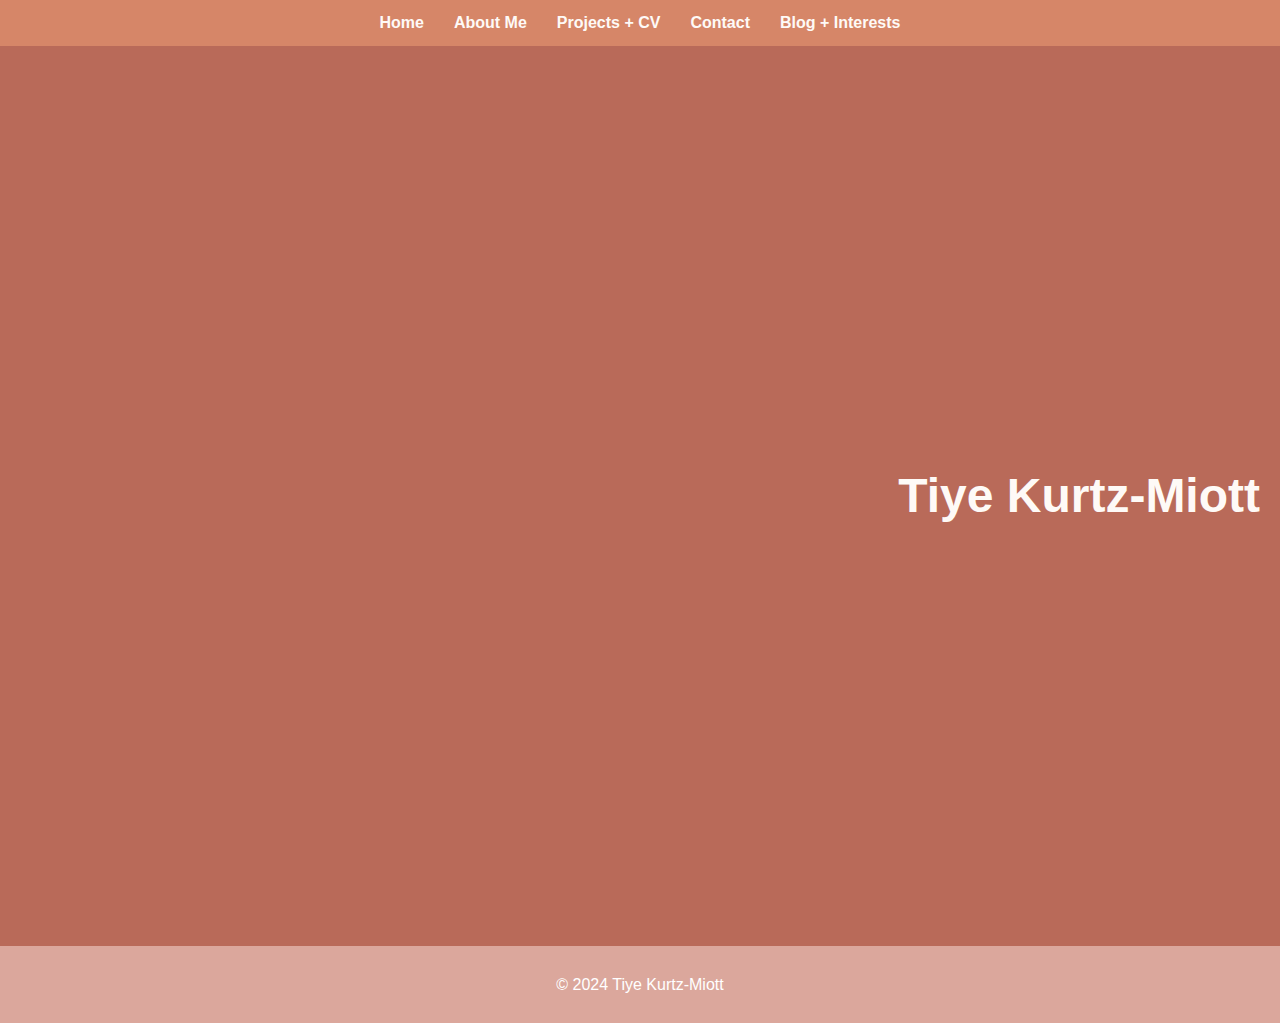
<file: index.html>
<!DOCTYPE html>
<html lang="en">
<head>
    <meta charset="UTF-8">
    <meta name="viewport" content="width=device-width, initial-scale=1.0">
    <title>Tiye Kurtz-Miott</title>
    <style>
        body {
            font-family: Arial, sans-serif;
            line-height: 1.6;
            margin: 0;
            padding: 0;
            background-color: #DBCCC6; /* Tan/beige */
            color: #111111; /* Black */
        }
        header {
            background-color: #b96a59; /* Muddy Pink */
            height: 100vh;
            display: flex;
            align-items: center;
            justify-content: flex-end;
            padding-right: 20px;
            text-align: right;
            position: relative;
        }
        header h1 {
            font-size: 3em;
            margin: 0;
            color: #fefaf7; /* White */
            position: absolute;
            top: 50%;
            right: 20px;
            transform: translateY(-50%);
        }
        nav {
            background: #D68668; /* Dark Peach */
            color: white;
            padding: 10px 0;
        }
        nav ul {
            list-style: none;
            display: flex;
            justify-content: center;
            margin: 0;
            padding: 0;
        }
        nav ul li {
            margin: 0 15px;
        }
        nav ul li a {
            color: #fefaf7; /* White */
            text-decoration: none;
            font-weight: bold;
        }
        section {
            padding: 20px;
            background-color: #DBCCC6;  /* Tan/beige */
        }
        footer {
            background: #DBA79C; /* Light pink */
            color: white;
            text-align: center;
            padding: 10px 0;
        }
    </style>
</head>
<body>

<!-- Top Navigation -->
<nav>
    <ul>
        <li><a href="index.html">Home</a></li>
        <li><a href="about.html">About Me</a></li>
        <li><a href="work.html">Projects + CV</a></li>
        <li><a href="contact.html">Contact</a></li>
        <li><a href="blog.html">Blog + Interests</a></li>
    </ul>
</nav>

<!-- Header Section -->
<header>
    <h1>Tiye Kurtz-Miott</h1>
</header>

<!-- Main Content -->
<!-- <section id="about">
    <h2>About Me</h2>
    <p>I am currently a senior majoring in Cognitive Science with a Machine Learning and Neural Computation Specialization and Data Science minor at UC San Diego...</p>
</section>

<section id="work">
    <h2>Projects + CV</h2>
    <p>Work + Academic Experience</p>
</section>

<section id="contact">
    <h2>Contact</h2>
    <p>LinkedIn: www.linkedin.com/in/tiyekurtz-miott</p>
</section>

<section id="blog">
    <h2>Blog + Interests</h2>
    <p>Some Interests + Skills of mine: </p>
    <p>Python, R, Java, HTML, CSS</p>
    <p>German - B2 Proficiency</p>
    <p>Proficient in using Google Cloud </p>
    <p>Data Cleaning</p>
    <p>Human Computer Interfaces</p>
    <p>Product Management</p>
    <p>Communication, Linguistics</p>
    <p>Neural Networks</p>
</section> -->

<!-- Bottom Navigation -->
<!-- <nav>
    <ul>
        <li><a href="index.html">Home</a></li>
        <li><a href="about.html">About Me</a></li>
        <li><a href="work.html">Projects + CV</a></li>
        <li><a href="contact.html">Contact</a></li>
        <li><a href="blog.html">Blog + Interests</a></li>
    </ul>
</nav> -->

<!-- Footer -->
<footer>
    <p>&copy; 2024 Tiye Kurtz-Miott</p>
</footer>

</body>
</html>
</file>
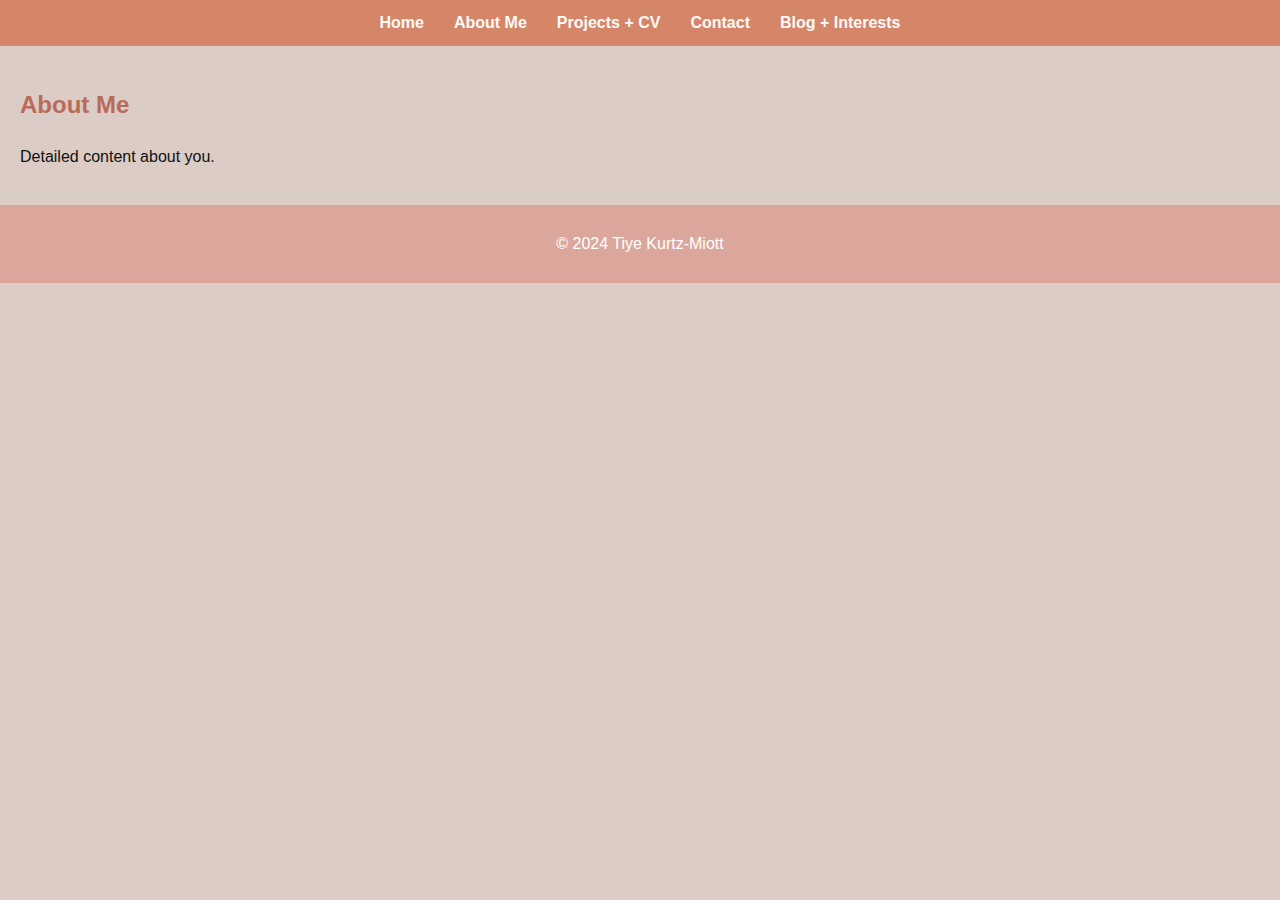
<file: about.html>
<!DOCTYPE html>
<html lang="en">
<head>
    <meta charset="UTF-8">
    <meta name="viewport" content="width=device-width, initial-scale=1.0">
    <title>About Me - Tiye Kurtz-Miott</title>
    <link rel="stylesheet" href="styles.css">
</head>
<body>
<nav>
    <ul>
        <li><a href="index.html">Home</a></li>
        <li><a href="about.html">About Me</a></li>
        <li><a href="work.html">Projects + CV</a></li>
        <li><a href="contact.html">Contact</a></li>
        <li><a href="blog.html">Blog + Interests</a></li>
    </ul>
</nav>

<section>
    <h2>About Me</h2>
    <p>Detailed content about you.</p>
</section>

<footer>
    <p>&copy; 2024 Tiye Kurtz-Miott</p>
</footer>
</body>
</html>
</file>
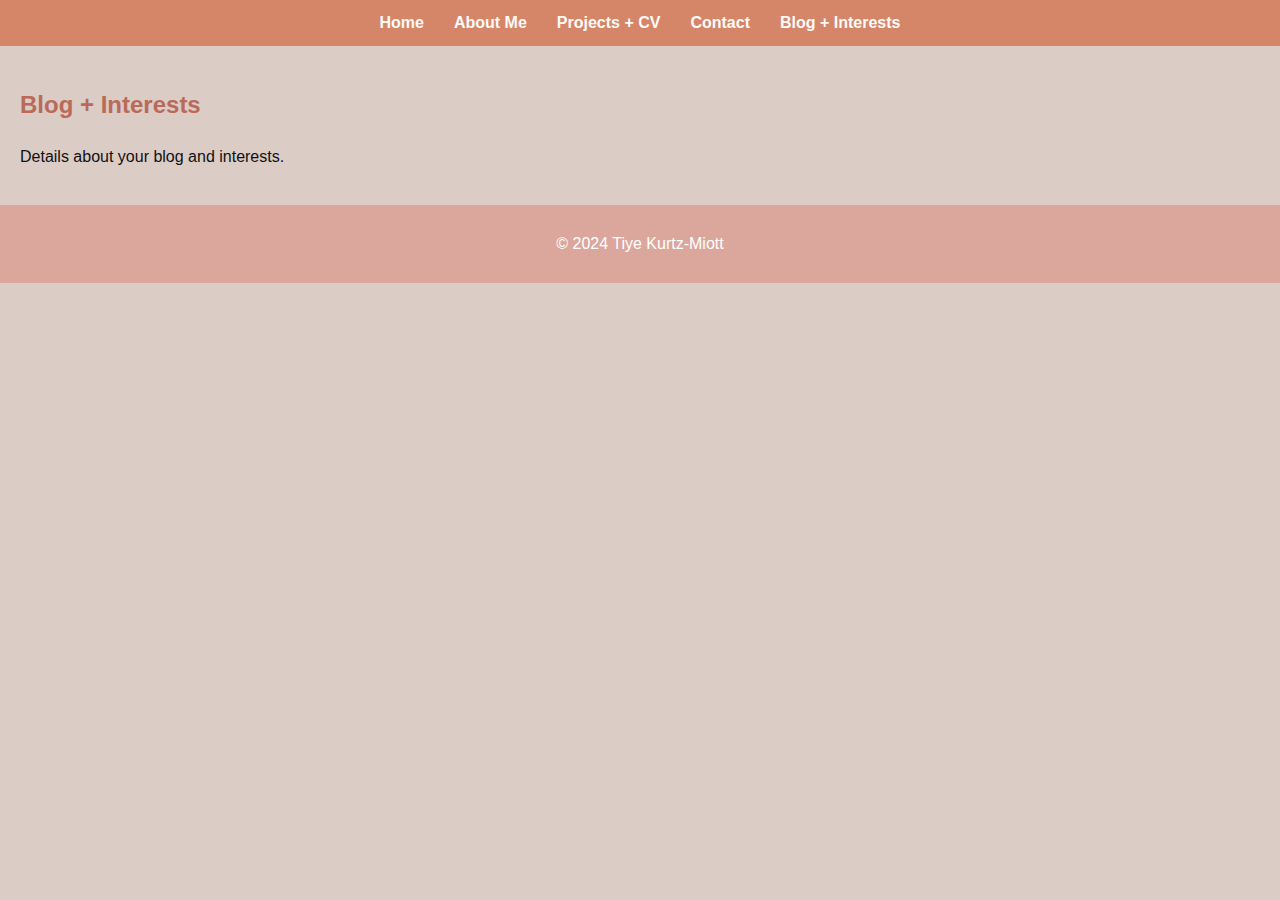
<file: blog.html>
<!DOCTYPE html>
<html lang="en">
<head>
    <meta charset="UTF-8">
    <meta name="viewport" content="width=device-width, initial-scale=1.0">
    <title>Blog + Interests - Tiye Kurtz-Miott</title>
    <link rel="stylesheet" href="styles.css">
</head>
<body>
<nav>
    <ul>
        <li><a href="index.html">Home</a></li>
        <li><a href="about.html">About Me</a></li>
        <li><a href="work.html">Projects + CV</a></li>
        <li><a href="contact.html">Contact</a></li>
        <li><a href="blog.html">Blog + Interests</a></li>
    </ul>
</nav>

<section>
    <h2>Blog + Interests</h2>
    <p>Details about your blog and interests.</p>
</section>

<footer>
    <p>&copy; 2024 Tiye Kurtz-Miott</p>
</footer>
</body>
</html>
</file>
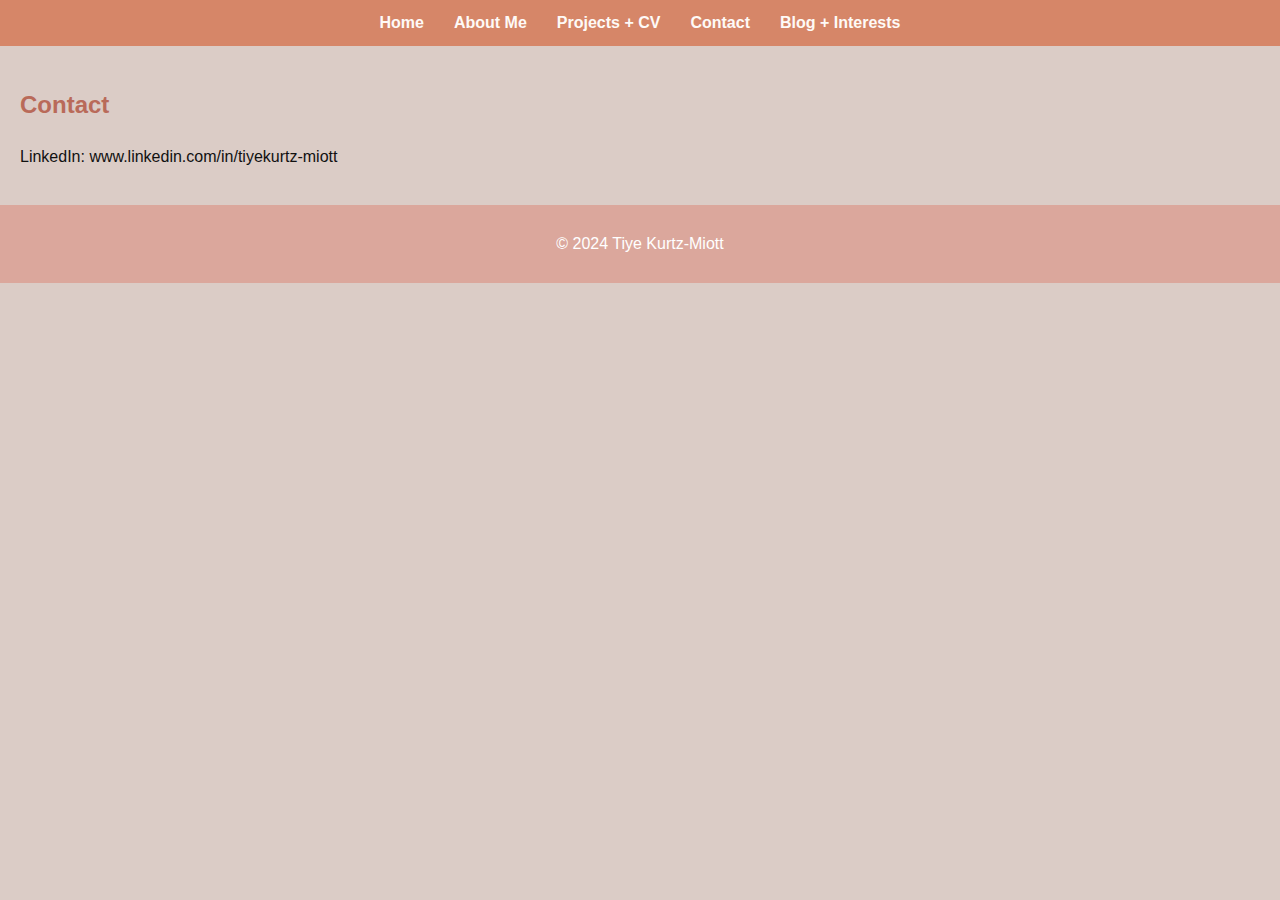
<file: contact.html>
<!DOCTYPE html>
<html lang="en">
<head>
    <meta charset="UTF-8">
    <meta name="viewport" content="width=device-width, initial-scale=1.0">
    <title>Contact - Tiye Kurtz-Miott</title>
    <link rel="stylesheet" href="styles.css">
</head>
<body>
<nav>
    <ul>
        <li><a href="index.html">Home</a></li>
        <li><a href="about.html">About Me</a></li>
        <li><a href="work.html">Projects + CV</a></li>
        <li><a href="contact.html">Contact</a></li>
        <li><a href="blog.html">Blog + Interests</a></li>
    </ul>
</nav>

<section>
    <h2>Contact</h2>
    <p>LinkedIn: www.linkedin.com/in/tiyekurtz-miott</p>
</section>

<footer>
    <p>&copy; 2024 Tiye Kurtz-Miott</p>
</footer>
</body>
</html>
</file>
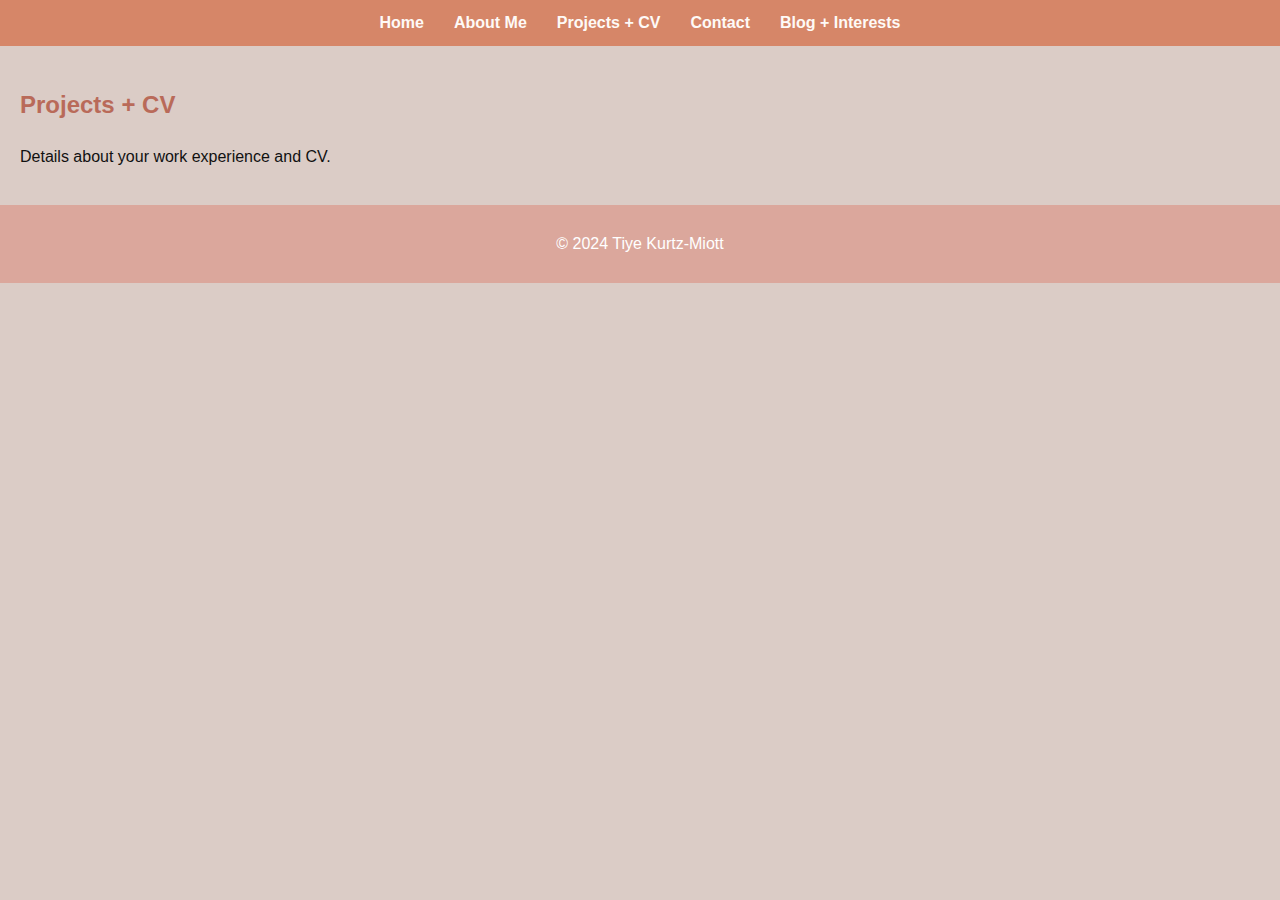
<file: work.html>
<!DOCTYPE html>
<html lang="en">
<head>
    <meta charset="UTF-8">
    <meta name="viewport" content="width=device-width, initial-scale=1.0">
    <title>Projects + CV - Tiye Kurtz-Miott</title>
    <link rel="stylesheet" href="styles.css">
</head>
<body>
<nav>
    <ul>
        <li><a href="index.html">Home</a></li>
        <li><a href="about.html">About Me</a></li>
        <li><a href="work.html">Projects + CV</a></li>
        <li><a href="contact.html">Contact</a></li>
        <li><a href="blog.html">Blog + Interests</a></li>
    </ul>
</nav>

<section>
    <h2>Projects + CV</h2>
    <p>Details about your work experience and CV.</p>
</section>

<footer>
    <p>&copy; 2024 Tiye Kurtz-Miott</p>
</footer>
</body>
</html>
</file>
<file: styles.css>
/* Global Styles */
body {
    font-family: Arial, sans-serif;
    line-height: 1.6;
    margin: 0;
    padding: 0;
    background-color: #DBCCC6; /* Tan/Beige */
    color: #111111; /* Black */
}

/* Header Styles */
header {
    background-color: #b96a59; /* Muddy Pink */
    height: 100vh;
    display: flex;
    align-items: center;
    justify-content: flex-end;
    padding-right: 20px;
    position: relative;
}

header h1 {
    font-size: 3em;
    margin: 0;
    color: #fefaf7; /* White */
    position: absolute;
    top: 50%;
    right: 20px;
    transform: translateY(-50%);
}

/* Navigation Styles */
nav {
    background: #D68668; /* Dark Peach */
    color: white;
    padding: 10px 0;
}

nav ul {
    list-style: none;
    display: flex;
    justify-content: center;
    margin: 0;
    padding: 0;
}

nav ul li {
    margin: 0 15px;
}

nav ul li a {
    color: #fefaf7; /* White */
    text-decoration: none;
    font-weight: bold;
}

/* Section Styles */
section {
    padding: 20px;
    background-color: #DBCCC6;  /* Tan/Beige */
}

section h2 {
    color: #b96a59; /* Muddy Pink */
}

/* Footer Styles */
footer {
    background: #DBA79C; /* Light Yellow */
    color: white;
    text-align: center;
    padding: 10px 0;
    position: relative;
}
</file>
